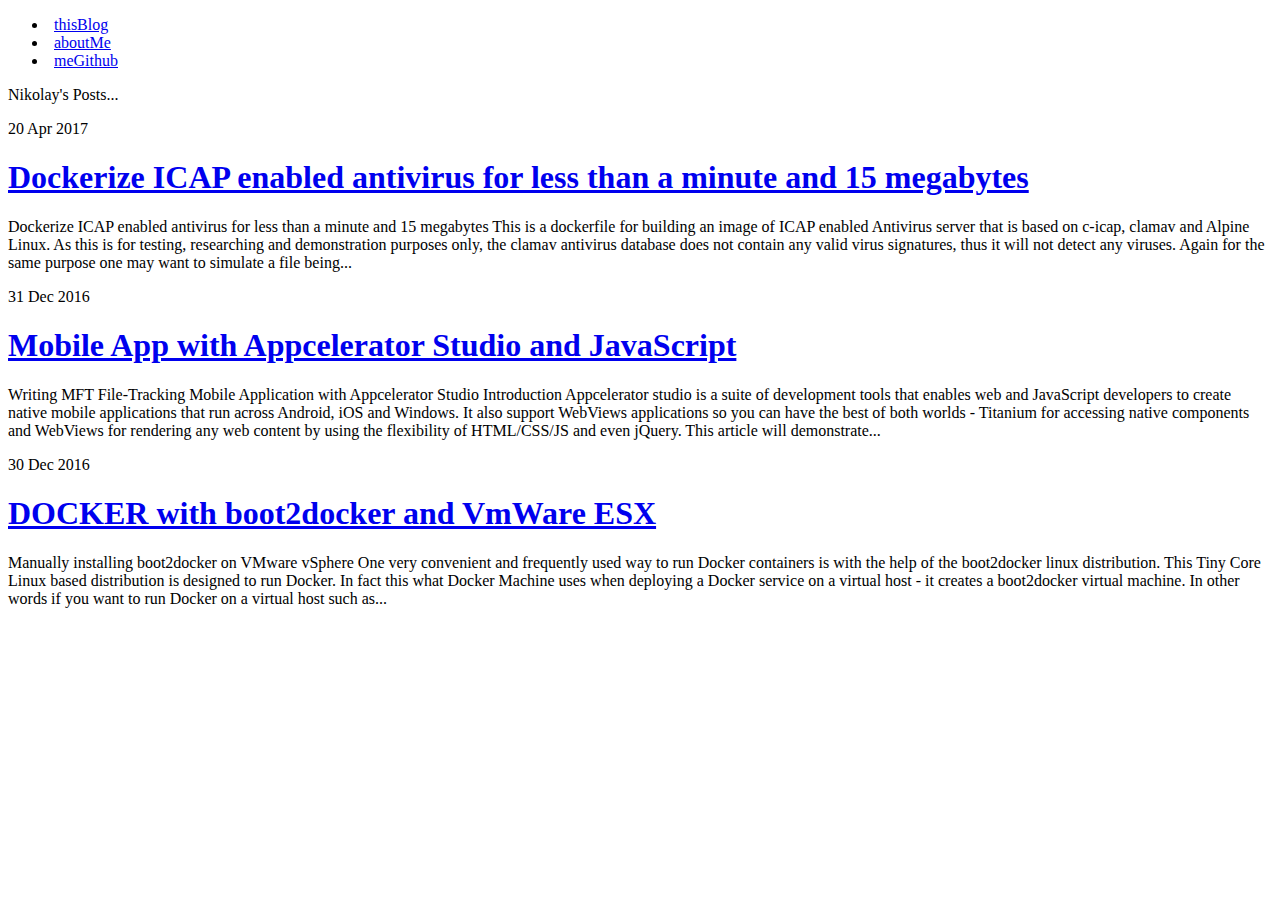
<file: index.html>
<!DOCTYPE html>
<html>
<head>
  <meta charset="utf-8">
<title>breathe-eat-repeat</title>
<meta name="description" content="breathe-eat-repeat">


<meta property="og:type" content="article">
<meta property="og:title" content="There is no title here. &#8211; ">
<meta property="og:description" content="breathe-eat-repeat">
<meta property="og:url" content="http://myposts.kokobok.host/">
<meta property="og:site_name" content="">

<!-- Webmaster Tools verfication -->




<link rel="canonical" href="http://myposts.kokobok.host/">
<link href="http://myposts.kokobok.host/feed.xml" type="application/atom+xml" rel="alternate" title=" Feed">

<meta http-equiv="content-type" content="text/html; charset=utf-8" />
<meta name="viewport" content="width=device-width, initial-scale=1.0" />
<link rel="stylesheet" href="http://myposts.kokobok.host/css/base.min.css" type="text/css" />
<link rel="stylesheet" href="http://myposts.kokobok.host/css/github.min.css" type="text/css" />
<link rel="stylesheet" href="http://myposts.kokobok.host/css/octicons.css" type="text/css" />
<link href='http://fonts.googleapis.com/css?family=Lato' rel='stylesheet' type='text/css'>

</head>
<body>
  <div class="header-container">
  <header>
      <ul class="nav">
        <!--Change the URL here if working on an absolute domain-->
        <li><a href="/"><span class="mega-octicon octicon-keyboard" style="margin-right: 6px;"></span>thisBlog</a></li>
		<li><a href="/about"><span class="mega-octicon octicon-hubot" style="margin-right: 6px;"></span>aboutMe</a></li>
        <li><a href="https://github.com/nkapashi/"><span class="mega-octicon octicon-octoface" style="margin-right: 6px;"></span>meGithub</a></li>
      </ul>
  </header>
</div>
  <div class="container">
    <p class="intro">
      Nikolay's Posts...
    </p>
  <div class="listing">
    
	<p class="post-date">20 Apr 2017</p>	
    <div class="post other link">
      <h1><span class="mega-octicon octicon-light-bulb" style="min-width: 32px;"></span><a href="./docker/2017/04/20/ICAP_DockerFile.html">Dockerize ICAP enabled antivirus for less than a minute and 15 megabytes</a></h1>
      <p>Dockerize ICAP enabled antivirus for less than a minute and 15 megabytes This is a dockerfile for building an image of ICAP enabled Antivirus server that is based on c-icap, clamav and Alpine Linux. As this is for testing, researching and demonstration purposes only, the clamav antivirus database does not contain any valid virus signatures, thus it will not detect any viruses. Again for the same purpose one may want to simulate a file being...</p>
    </div>
    
	<p class="post-date">31 Dec 2016</p>	
    <div class="post other link">
      <h1><span class="mega-octicon octicon-light-bulb" style="min-width: 32px;"></span><a href="./appcelerator/2016/12/31/AppStudioST.html">Mobile App with Appcelerator Studio and JavaScript</a></h1>
      <p>Writing MFT File-Tracking Mobile Application with Appcelerator Studio Introduction Appcelerator studio is a suite of development tools that enables web and JavaScript developers to create native mobile applications that run across Android, iOS and Windows. It also support WebViews applications so you can have the best of both worlds - Titanium for accessing native components and WebViews for rendering any web content by using the flexibility of HTML/CSS/JS and even jQuery. This article will demonstrate...</p>
    </div>
    
	<p class="post-date">30 Dec 2016</p>	
    <div class="post other link">
      <h1><span class="mega-octicon octicon-light-bulb" style="min-width: 32px;"></span><a href="./docker/2016/12/30/boot2docker.html">DOCKER with boot2docker and VmWare ESX</a></h1>
      <p>Manually installing boot2docker on VMware vSphere One very convenient and frequently used way to run Docker containers is with the help of the boot2docker linux distribution. This Tiny Core Linux based distribution is designed to run Docker. In fact this what Docker Machine uses when deploying a Docker service on a virtual host - it creates a boot2docker virtual machine. In other words if you want to run Docker on a virtual host such as...</p>
    </div>
    
</div>


  

<!-- Pagination links -->
<div class="pagination">
  
    <span class="next"><span class="mega-octicon octicon-playback-rewind" style="min-width: 32px;"></span></span>
  
  
    <span class="previous"><span class="mega-octicon octicon-playback-fast-forward" style="min-width: 32px;"></span></span>
  
</div>

<script type="text/javascript">
  var _gaq = _gaq || [];
  _gaq.push(['_setAccount', 'UA-89655855-1']);
  _gaq.push(['_trackPageview']);
  (function() {
  var ga = document.createElement('script'); ga.type = 'text/javascript'; ga.async = true;
  ga.src = ('https:' == document.location.protocol ? 'https://ssl' : 'http://www') + '.google-analytics.com/ga.js';
  var s = document.getElementsByTagName('script')[0]; s.parentNode.insertBefore(ga, s);
  })();
</script>

  </div><!-- /.main -->
</body>
</html>
</file>
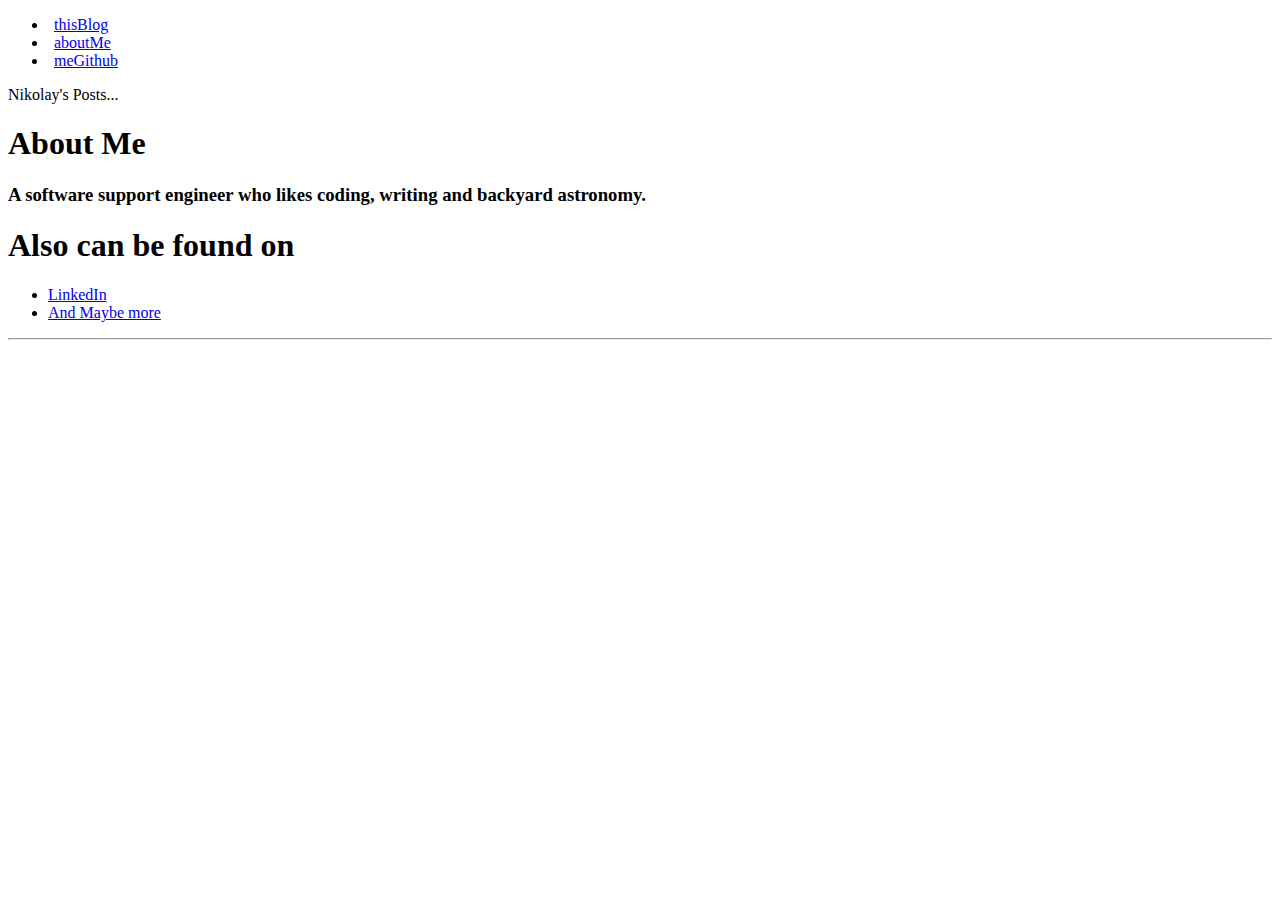
<file: about.html>
<!DOCTYPE html>
<html>
<head>
  <meta charset="utf-8">
<title>breathe-eat-repeat</title>
<meta name="description" content="breathe-eat-repeat">


<meta property="og:type" content="article">
<meta property="og:title" content="About Me &#8211; ">
<meta property="og:description" content="breathe-eat-repeat">
<meta property="og:url" content="http://myposts.kokobok.host/about.html">
<meta property="og:site_name" content="">

<!-- Webmaster Tools verfication -->




<link rel="canonical" href="http://myposts.kokobok.host/about.html">
<link href="http://myposts.kokobok.host/feed.xml" type="application/atom+xml" rel="alternate" title=" Feed">

<meta http-equiv="content-type" content="text/html; charset=utf-8" />
<meta name="viewport" content="width=device-width, initial-scale=1.0" />
<link rel="stylesheet" href="http://myposts.kokobok.host/css/base.min.css" type="text/css" />
<link rel="stylesheet" href="http://myposts.kokobok.host/css/github.min.css" type="text/css" />
<link rel="stylesheet" href="http://myposts.kokobok.host/css/octicons.css" type="text/css" />
<link href='http://fonts.googleapis.com/css?family=Lato' rel='stylesheet' type='text/css'>

</head>
<body>
  <div class="header-container">
  <header>
      <ul class="nav">
        <!--Change the URL here if working on an absolute domain-->
        <li><a href="/"><span class="mega-octicon octicon-keyboard" style="margin-right: 6px;"></span>thisBlog</a></li>
		<li><a href="/about"><span class="mega-octicon octicon-hubot" style="margin-right: 6px;"></span>aboutMe</a></li>
        <li><a href="https://github.com/nkapashi/"><span class="mega-octicon octicon-octoface" style="margin-right: 6px;"></span>meGithub</a></li>
      </ul>
  </header>
</div>
  <div class="container">
    <p class="intro">
      Nikolay's Posts...
    </p>
  <h1 id="about-me">About Me</h1>

<h3 id="a-software-support-engineer-who-likes-coding-writing-and-backyard-astronomy">A software support engineer who likes coding, writing and backyard astronomy.</h3>

<h1 id="also-can-be-found-on">Also can be found on</h1>

<ul>
  <li><a href="https://www.linkedin.com/in/nkapashikov">LinkedIn</a></li>
  <li><a href="http://myposts.kokobok.host/about">And Maybe more</a></li>
</ul>

<hr />



  

<script type="text/javascript">
  var _gaq = _gaq || [];
  _gaq.push(['_setAccount', 'UA-89655855-1']);
  _gaq.push(['_trackPageview']);
  (function() {
  var ga = document.createElement('script'); ga.type = 'text/javascript'; ga.async = true;
  ga.src = ('https:' == document.location.protocol ? 'https://ssl' : 'http://www') + '.google-analytics.com/ga.js';
  var s = document.getElementsByTagName('script')[0]; s.parentNode.insertBefore(ga, s);
  })();
</script>

  </div><!-- /.main -->
</body>
</html>
</file>
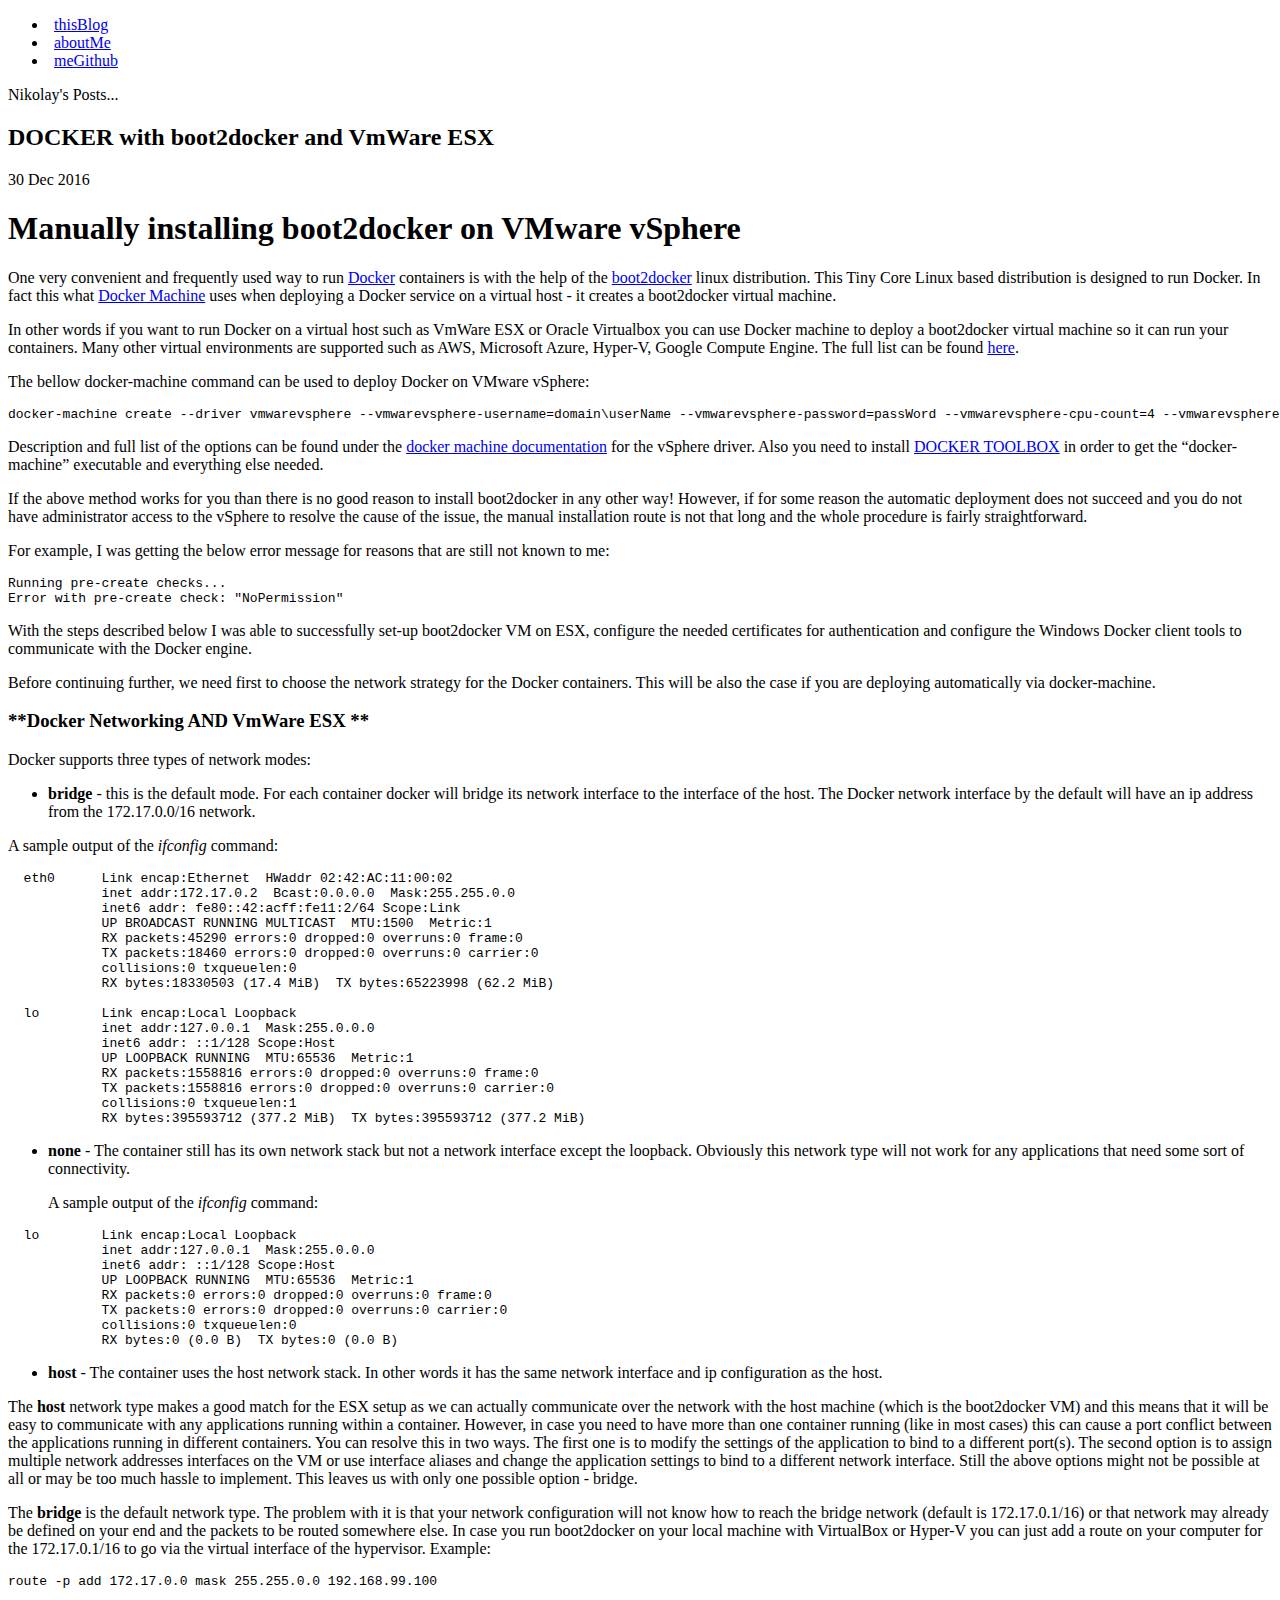
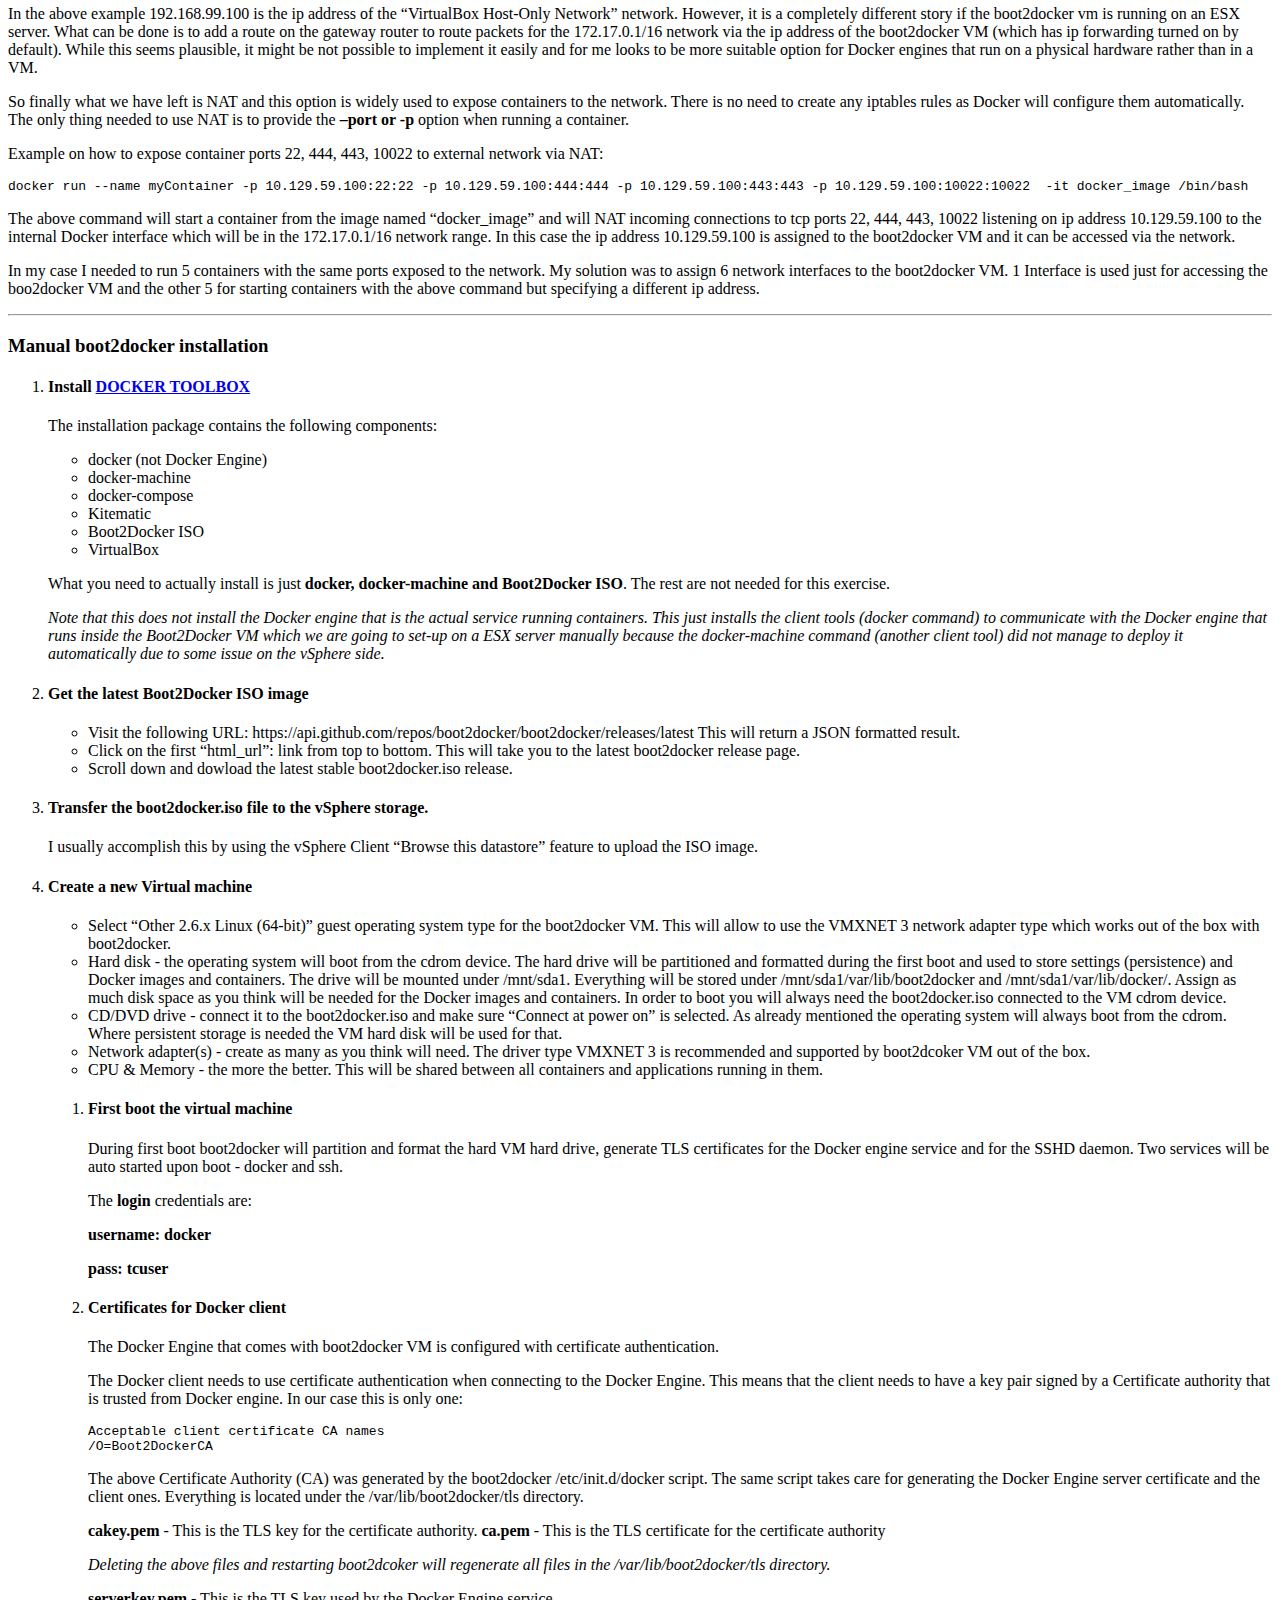
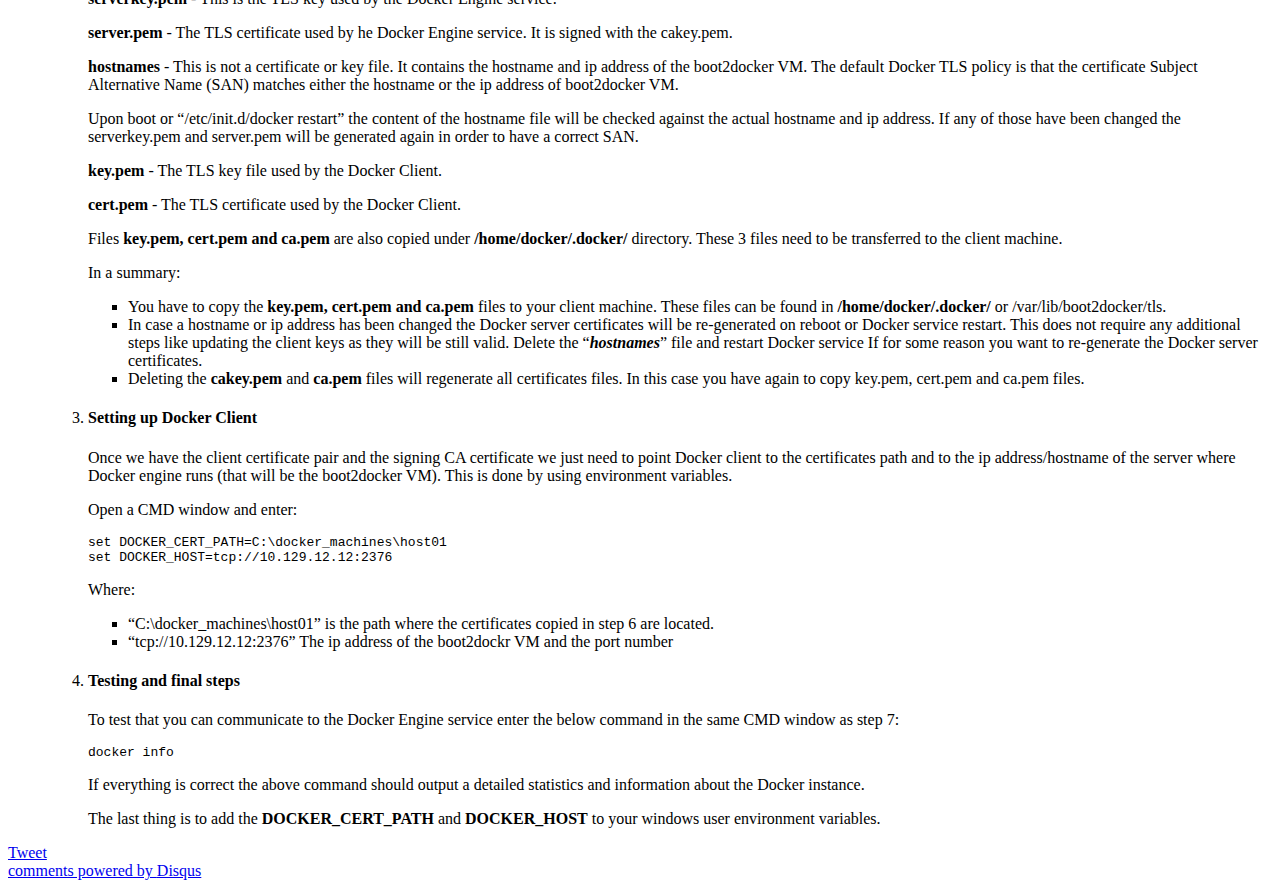
<file: docker/2016/12/30/boot2docker.html>
<!DOCTYPE html>
<html>
<head>
  <meta charset="utf-8">
<title>breathe-eat-repeat</title>
<meta name="description" content="breathe-eat-repeat">
<meta name="keywords" content="">

<meta property="og:type" content="article">
<meta property="og:title" content="DOCKER with boot2docker and VmWare ESX &#8211; ">
<meta property="og:description" content="breathe-eat-repeat">
<meta property="og:url" content="http://myposts.kokobok.host/docker/2016/12/30/boot2docker.html">
<meta property="og:site_name" content="">

<!-- Webmaster Tools verfication -->




<link rel="canonical" href="http://myposts.kokobok.host/docker/2016/12/30/boot2docker.html">
<link href="http://myposts.kokobok.host/feed.xml" type="application/atom+xml" rel="alternate" title=" Feed">

<meta http-equiv="content-type" content="text/html; charset=utf-8" />
<meta name="viewport" content="width=device-width, initial-scale=1.0" />
<link rel="stylesheet" href="http://myposts.kokobok.host/css/base.min.css" type="text/css" />
<link rel="stylesheet" href="http://myposts.kokobok.host/css/github.min.css" type="text/css" />
<link rel="stylesheet" href="http://myposts.kokobok.host/css/octicons.css" type="text/css" />
<link href='http://fonts.googleapis.com/css?family=Lato' rel='stylesheet' type='text/css'>

</head>
<body>
  <div class="header-container">
  <header>
      <ul class="nav">
        <!--Change the URL here if working on an absolute domain-->
        <li><a href="/"><span class="mega-octicon octicon-keyboard" style="margin-right: 6px;"></span>thisBlog</a></li>
		<li><a href="/about"><span class="mega-octicon octicon-hubot" style="margin-right: 6px;"></span>aboutMe</a></li>
        <li><a href="https://github.com/nkapashi/"><span class="mega-octicon octicon-octoface" style="margin-right: 6px;"></span>meGithub</a></li>
      </ul>
  </header>
</div>
  <div class="container">
    <p class="intro">
      Nikolay's Posts...
    </p>
  <h2>DOCKER with boot2docker and VmWare ESX</h2>
<p class="meta">30 Dec 2016</p>

<div class="post">
<h1 id="manually-installing-boot2docker-on-vmware-vsphere">Manually installing boot2docker on VMware vSphere</h1>

<p>One very convenient and frequently used way to run <a href="https://www.docker.com/">Docker</a> containers is with the help of the  <a href="http://boot2docker.io/">boot2docker</a> linux distribution. This Tiny Core Linux based distribution is designed to run Docker. In fact this what <a href="https://docs.docker.com/machine">Docker Machine</a> uses when deploying a Docker service on a virtual host - it creates a boot2docker virtual machine.</p>

<p>In other words  if you want to run Docker on a virtual host such as VmWare ESX or Oracle Virtualbox you can use Docker machine to deploy a boot2docker virtual machine so it can run your containers. Many other virtual environments are supported such as AWS, Microsoft Azure, Hyper-V, Google Compute Engine. The full list can be found <a href="https://docs.docker.com/machine/drivers/">here</a>.</p>

<p>The bellow docker-machine command can be used to deploy  Docker on VMware vSphere:</p>

<pre><code>docker-machine create --driver vmwarevsphere --vmwarevsphere-username=domain\userName --vmwarevsphere-password=passWord --vmwarevsphere-cpu-count=4 --vmwarevsphere-memory-size=4096 --vmwarevsphere-vcenter=vcenter.host.name --vmwarevsphere-hostsystem=esxServer.host.name virtualmachineName
</code></pre>

<p>Description and full list of the options can be found under the <a href="https://docs.docker.com/machine/drivers/vsphere/">docker machine documentation</a> for the vSphere driver. Also you need to install <a href="https://www.docker.com/products/docker-toolbox">DOCKER TOOLBOX</a> in order to get the “docker-machine” executable and everything else needed.</p>

<p>If the above method works for you than there is no good reason to install boot2docker in any other way! However, if for some reason the automatic deployment does not succeed and you do not have administrator access to the vSphere to resolve the cause of the issue, the manual installation route is not that long and the whole procedure is fairly straightforward.</p>

<p>For example, I was getting the below error message for reasons that are still not known to me:</p>

<pre><code>Running pre-create checks...
Error with pre-create check: "NoPermission"
</code></pre>

<p>With the steps described below I was able to successfully set-up boot2docker VM on ESX, configure the needed certificates for authentication and configure the Windows Docker client tools to communicate with the Docker engine.</p>

<p>Before continuing further, we need first to choose the network strategy for the Docker containers. This will be also the case if you are deploying automatically via docker-machine.</p>

<h3 id="docker-networking--and--vmware-esx-">**Docker Networking  AND  VmWare ESX **</h3>

<p>Docker supports three types of network modes:</p>

<ul>
  <li><strong>bridge</strong> - this is the default mode. For each container docker will bridge its network interface to the interface of the host. The Docker network interface by the default will have an ip address from the 172.17.0.0/16 network.</li>
</ul>

<p>A sample output of the <em>ifconfig</em> command:</p>

<pre><code>  eth0      Link encap:Ethernet  HWaddr 02:42:AC:11:00:02
            inet addr:172.17.0.2  Bcast:0.0.0.0  Mask:255.255.0.0
            inet6 addr: fe80::42:acff:fe11:2/64 Scope:Link
            UP BROADCAST RUNNING MULTICAST  MTU:1500  Metric:1
            RX packets:45290 errors:0 dropped:0 overruns:0 frame:0
            TX packets:18460 errors:0 dropped:0 overruns:0 carrier:0
            collisions:0 txqueuelen:0
            RX bytes:18330503 (17.4 MiB)  TX bytes:65223998 (62.2 MiB)

  lo        Link encap:Local Loopback
            inet addr:127.0.0.1  Mask:255.0.0.0
            inet6 addr: ::1/128 Scope:Host
            UP LOOPBACK RUNNING  MTU:65536  Metric:1
            RX packets:1558816 errors:0 dropped:0 overruns:0 frame:0
            TX packets:1558816 errors:0 dropped:0 overruns:0 carrier:0
            collisions:0 txqueuelen:1
            RX bytes:395593712 (377.2 MiB)  TX bytes:395593712 (377.2 MiB)
</code></pre>

<ul>
  <li>
    <p><strong>none</strong> -  The container still has its own network stack but not a network interface except the loopback.  Obviously this network type will not work for any applications that need some sort of connectivity.</p>

    <p>A sample output of the <em>ifconfig</em> command:</p>
  </li>
</ul>

<pre><code>  lo        Link encap:Local Loopback
            inet addr:127.0.0.1  Mask:255.0.0.0
            inet6 addr: ::1/128 Scope:Host
            UP LOOPBACK RUNNING  MTU:65536  Metric:1
            RX packets:0 errors:0 dropped:0 overruns:0 frame:0
            TX packets:0 errors:0 dropped:0 overruns:0 carrier:0
            collisions:0 txqueuelen:0
            RX bytes:0 (0.0 B)  TX bytes:0 (0.0 B)
</code></pre>

<ul>
  <li><strong>host</strong> - The container uses the host network stack. In other words it has the same network interface and ip configuration as the host.</li>
</ul>

<p>The <strong>host</strong> network type makes a good match for the ESX setup as we can actually communicate over the network with the host machine (which is the boot2docker VM) and this means that it will be easy to communicate with any applications running within a container. However, in case you need to have more than one container running (like in most cases) this can cause a port conflict between the applications running in different containers.  You can resolve this in two ways. The first one is to modify the settings of the application to bind to a different port(s). The second option is to assign multiple network addresses interfaces on the VM or use interface aliases and change the application settings to bind to a different network interface.   Still the above options might not be possible at all or may be too much hassle to implement. This leaves us with only one possible option  - bridge.</p>

<p>The <strong>bridge</strong> is the default network type. The problem with it is that your network configuration will not know how to reach the  bridge network (default is 172.17.0.1/16) or that network may already be defined on your end and the packets to be routed somewhere else. In case you run boot2docker on your local machine with VirtualBox or Hyper-V you can just add a route on your computer for the  172.17.0.1/16 to go via the virtual interface of the hypervisor.  Example:</p>

<pre><code>route -p add 172.17.0.0 mask 255.255.0.0 192.168.99.100
</code></pre>

<p>In the above example 192.168.99.100 is the ip address of the “VirtualBox Host-Only Network” network.  However, it is a completely different story if the boot2docker vm is running on an ESX server. What can be done is to add a route on the gateway router to route packets for the 172.17.0.1/16 network via the ip address of the boot2docker VM (which has ip forwarding turned on by default). While this seems plausible, it might be not possible to implement it easily and for me looks to be more suitable option for Docker engines that run on a physical hardware rather than in a VM.</p>

<p>So finally what we have left is NAT and this option is widely used to expose containers to the network. There is no need to  create any iptables rules as Docker will configure them automatically. The only thing needed to use NAT is to provide the <strong>–port or -p</strong> option when running a container.</p>

<p>Example on how to expose container ports 22, 444, 443, 10022 to external network via NAT:</p>

<pre><code>docker run --name myContainer -p 10.129.59.100:22:22 -p 10.129.59.100:444:444 -p 10.129.59.100:443:443 -p 10.129.59.100:10022:10022  -it docker_image /bin/bash
</code></pre>

<p>The above command will start a container from  the image named “docker_image” and will NAT incoming connections to tcp ports 22, 444, 443, 10022 listening on ip address  10.129.59.100 to the internal Docker interface which will be in the 172.17.0.1/16 network range. In this case the ip address 10.129.59.100 is assigned to the boot2docker VM and it can be accessed via the network.</p>

<p>In my case I needed to run 5 containers with the same ports exposed to the network. My solution was to assign 6 network interfaces to the boot2docker VM. 1 Interface is used just for accessing the boo2docker VM and the other 5 for starting containers with the above command but specifying a different ip address.</p>

<hr />

<h3 id="manual-boot2docker-installation"><strong>Manual boot2docker installation</strong></h3>

<ol>
  <li>
    <h4 id="install-docker-toolboxhttpswwwdockercomproductsdocker-toolbox">Install <a href="https://www.docker.com/products/docker-toolbox">DOCKER TOOLBOX</a></h4>

    <p>The installation package contains the following components:</p>

    <ul>
      <li>docker (not Docker Engine)</li>
      <li>docker-machine</li>
      <li>docker-compose</li>
      <li>Kitematic</li>
      <li>Boot2Docker ISO</li>
      <li>VirtualBox</li>
    </ul>

    <p>What you need to actually install is just <strong>docker, docker-machine and Boot2Docker ISO</strong>. The rest are not needed for this exercise.</p>

    <p><em>Note that this does not install the Docker engine that is the actual service running containers. This just installs the client tools (docker command) to communicate with the Docker engine that runs inside the Boot2Docker VM which we are going to set-up on a ESX server manually because the docker-machine command (another client tool) did not manage to deploy it automatically due to some issue on the vSphere side.</em></p>
  </li>
  <li>
    <h4 id="get-the-latest-boot2docker-iso-image">Get the latest Boot2Docker ISO image</h4>

    <ul>
      <li>Visit the following URL: https://api.github.com/repos/boot2docker/boot2docker/releases/latest This will return a JSON formatted result.</li>
      <li>Click on the first “html_url”: link from top to bottom. This will take you to the latest boot2docker release page.</li>
      <li>Scroll down and dowload the latest stable boot2docker.iso release.</li>
    </ul>
  </li>
  <li>
    <h4 id="transfer-the-boot2dockeriso-file-to-the-vsphere-storage">Transfer the boot2docker.iso file to the vSphere storage.</h4>

    <p>I usually accomplish this by using the vSphere Client “Browse this datastore” feature to upload the  ISO image.</p>
  </li>
  <li>
    <h4 id="create-a-new-virtual-machine">Create a new Virtual machine</h4>

    <ul>
      <li>Select “Other 2.6.x Linux (64-bit)”  guest operating system type for the boot2docker VM. This will allow to use the VMXNET 3 network adapter type which works out of the box with boot2docker.</li>
      <li>Hard disk - the operating system will boot from the cdrom device. The hard drive will be partitioned and formatted during the first boot and used to store settings (persistence) and Docker images and containers. The drive will be mounted under /mnt/sda1. Everything will be stored under /mnt/sda1/var/lib/boot2docker and /mnt/sda1/var/lib/docker/.  Assign as much disk space as you think will be needed for the Docker images and containers. In order to boot you will always need the boot2docker.iso connected to the VM cdrom device.</li>
      <li>CD/DVD drive - connect it to the boot2docker.iso and make sure “Connect at power on” is selected. As already mentioned the operating system will always boot from the cdrom. Where persistent storage is needed the VM hard disk will be used for that.</li>
      <li>Network adapter(s) - create as many as you think will need. The driver type VMXNET 3 is recommended and supported by boot2dcoker VM out of the box.</li>
      <li>CPU &amp; Memory - the more the better. This will be shared between all containers and applications running in them.</li>
    </ul>

    <ol>
      <li>
        <h4 id="first-boot-the-virtual-machine">First boot the virtual machine</h4>

        <p>During first boot boot2docker will partition and format the hard VM hard drive, generate TLS certificates for the Docker engine service and for the SSHD daemon. Two services will be auto started upon boot - docker and ssh.</p>

        <p>The <strong>login</strong> credentials are:</p>

        <p><strong>username: docker</strong></p>

        <p><strong>pass: tcuser</strong></p>
      </li>
      <li>
        <h4 id="certificates-for-docker-client">Certificates for Docker client</h4>

        <p>The Docker Engine that comes  with boot2docker VM is configured with certificate authentication.</p>

        <p>The Docker client needs to use certificate authentication when connecting to the Docker Engine. This means that the client needs to have a key pair signed by a Certificate authority that  is trusted from Docker engine. In our case this is only one:</p>

        <pre><code>Acceptable client certificate CA names
/O=Boot2DockerCA
</code></pre>

        <p>The above Certificate Authority (CA) was generated by the boot2docker /etc/init.d/docker script. The same script takes care for generating the Docker Engine server certificate and the client ones. Everything is located under the  /var/lib/boot2docker/tls directory.</p>

        <p><strong>cakey.pem</strong> - This is the TLS key for the certificate authority.
<strong>ca.pem</strong> - This is the TLS certificate for the certificate authority</p>

        <p><em>Deleting the above files and restarting boot2dcoker will regenerate all files in the /var/lib/boot2docker/tls directory.</em></p>

        <p><strong>serverkey.pem</strong> - This is the TLS key used by the Docker Engine service.</p>

        <p><strong>server.pem</strong> - The TLS certificate used by he Docker Engine service. It is signed with the cakey.pem.</p>

        <p><strong>hostnames</strong> - This is not a certificate or key file. It contains the hostname and ip address of the boot2docker VM. The default Docker TLS policy is that the certificate Subject Alternative Name (SAN) matches either the hostname or the ip address of boot2docker VM.</p>

        <p>Upon boot or  “/etc/init.d/docker restart” the content of the hostname file will be checked against the actual hostname and ip address. If any of those have been changed the serverkey.pem and server.pem will be generated again in order to have a correct SAN.</p>

        <p><strong>key.pem</strong> - The TLS key file used by the Docker Client.</p>

        <p><strong>cert.pem</strong> - The TLS certificate used  by the Docker Client.</p>

        <p>Files <strong>key.pem, cert.pem and ca.pem</strong> are also copied under <strong>/home/docker/.docker/</strong> directory. These 3 files need to be transferred to the client machine.</p>

        <p>In a summary:</p>

        <ul>
          <li>You have to copy the  <strong>key.pem, cert.pem and ca.pem</strong> files to your client machine. These files can be found in <strong>/home/docker/.docker/</strong> or /var/lib/boot2docker/tls.</li>
          <li>In case a hostname or ip address has been changed the Docker server certificates will be re-generated on reboot or Docker service restart. This does not require any additional steps like updating the client keys as they will be still valid.  Delete the “<strong><em>hostnames</em></strong>”  file and restart Docker service If for some reason you want to re-generate the Docker server certificates.</li>
          <li>Deleting the  <strong>cakey.pem</strong> and <strong>ca.pem</strong> files will regenerate all certificates files. In this case you have again to copy key.pem, cert.pem and ca.pem files.</li>
        </ul>
      </li>
      <li>
        <h4 id="setting-up-docker-client">Setting up Docker Client</h4>

        <p>Once we have the client certificate pair and the signing CA certificate we just need to point  Docker client to the certificates path and to the ip address/hostname of the server where Docker engine runs (that will be the boot2docker VM). This is done by using environment variables.</p>

        <p>Open a CMD window and enter:</p>

        <pre><code>set DOCKER_CERT_PATH=C:\docker_machines\host01
set DOCKER_HOST=tcp://10.129.12.12:2376
</code></pre>

        <p>Where:</p>

        <ul>
          <li>“C:\docker_machines\host01”  is the path where the certificates copied in step 6 are located.</li>
          <li>“tcp://10.129.12.12:2376”  The ip address of the boot2dockr VM and the port number</li>
        </ul>
      </li>
      <li>
        <h4 id="testing-and-final-steps">Testing and final steps</h4>

        <p>To test that you can communicate to the Docker Engine service enter the below command in the same CMD window as step 7:</p>

        <pre><code>docker info
</code></pre>

        <p>If everything is correct the above command should  output a detailed statistics  and information about the Docker instance.</p>

        <p>The last thing is to add the <strong>DOCKER_CERT_PATH</strong> and <strong>DOCKER_HOST</strong> to your windows user environment variables.</p>
      </li>
    </ol>
  </li>
</ol>

</div>

<div class="keep-in-touch">
  <p>
    
  </p>
</div>
<a href="https://twitter.com/share" class="twitter-share-button" data-via="" data-size="large" data-hashtags="gotchacode">Tweet</a>
<script>!function(d,s,id){var js,fjs=d.getElementsByTagName(s)[0],p=/^http:/.test(d.location)?'http':'https';if(!d.getElementById(id)){js=d.createElement(s);js.id=id;js.src=p+'://platform.twitter.com/widgets.js';fjs.parentNode.insertBefore(js,fjs);}}(document, 'script', 'twitter-wjs');</script>


<!-- Add Disqus comments. -->

<div id="disqus_thread"></div>
<script type="text/javascript">
  /* * * CONFIGURATION VARIABLES: EDIT BEFORE PASTING INTO YOUR WEBPAGE * * */
  var disqus_shortname = 'innablog-1'; // required: replace example with your forum shortname

  /* * * DON'T EDIT BELOW THIS LINE * * */
  (function() {
    var dsq = document.createElement('script'); dsq.type = 'text/javascript'; dsq.async = true;
    dsq.src = '//' + disqus_shortname + '.disqus.com/embed.js';
    (document.getElementsByTagName('head')[0] || document.getElementsByTagName('body')[0]).appendChild(dsq);
  })();
</script>
<noscript>Please enable JavaScript to view the <a href="http://disqus.com/?ref_noscript">comments powered by Disqus.</a></noscript>
<a href="http://disqus.com" class="dsq-brlink">comments powered by <span class="logo-disqus">Disqus</span></a>



  

<script type="text/javascript">
  var _gaq = _gaq || [];
  _gaq.push(['_setAccount', 'UA-89655855-1']);
  _gaq.push(['_trackPageview']);
  (function() {
  var ga = document.createElement('script'); ga.type = 'text/javascript'; ga.async = true;
  ga.src = ('https:' == document.location.protocol ? 'https://ssl' : 'http://www') + '.google-analytics.com/ga.js';
  var s = document.getElementsByTagName('script')[0]; s.parentNode.insertBefore(ga, s);
  })();
</script>

  </div><!-- /.main -->
</body>
</html>
</file>
